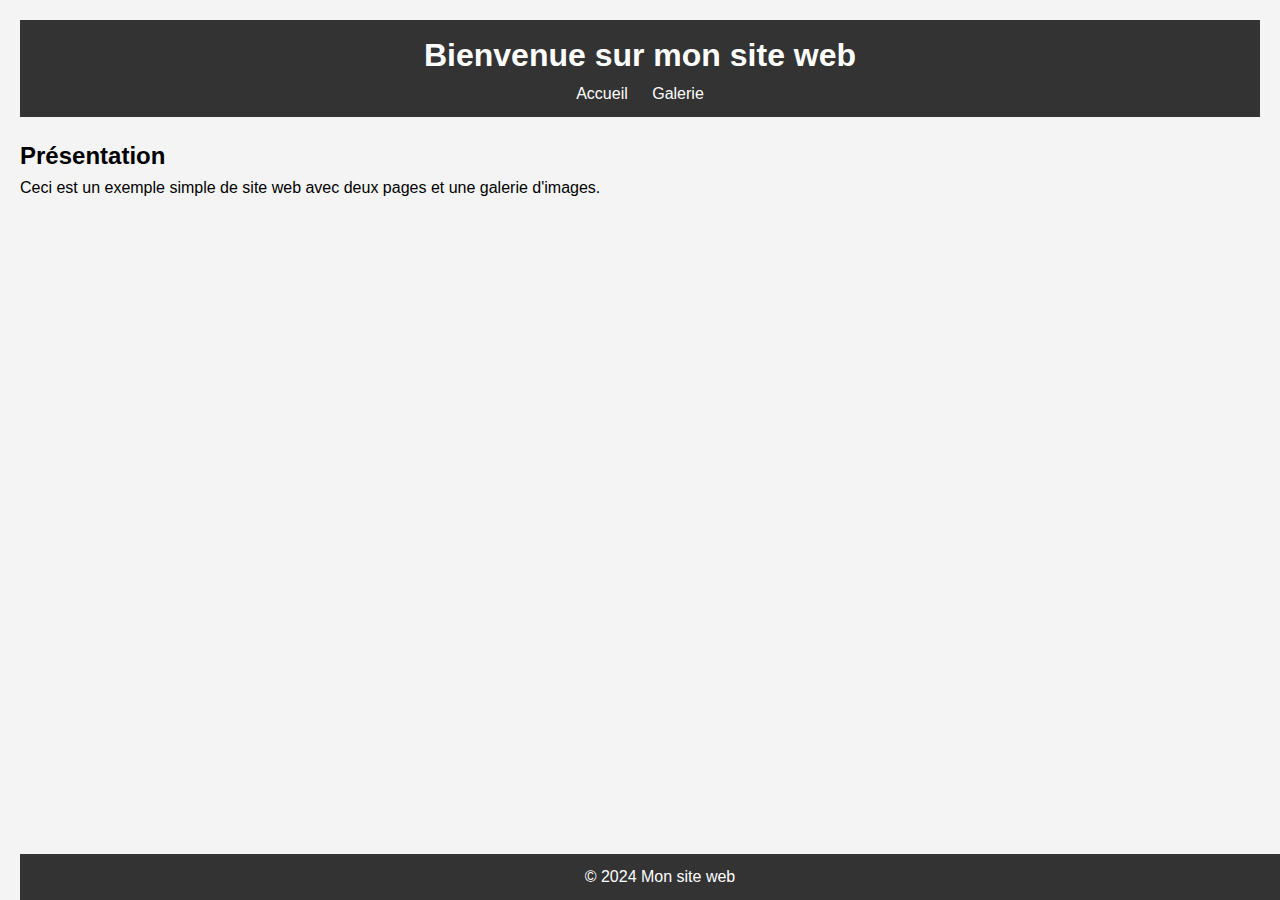
<file: index.html>
<!DOCTYPE html>
<html lang="fr">
<head>
    <meta charset="UTF-8">
    <meta name="viewport" content="width=device-width, initial-scale=1.0">
    <title>Page d'Accueil</title>
    <link rel="stylesheet" href="style.css">
</head>
<body>
    <header>
        <h1>Bienvenue sur mon site web</h1>
        <nav>
            <ul>
                <li><a href="index.html">Accueil</a></li>
                <li><a href="page2.html">Galerie</a></li>
            </ul>
        </nav>
    </header>

    <main>
        <section>
            <h2>Présentation</h2>
            <p>Ceci est un exemple simple de site web avec deux pages et une galerie d'images.</p>
        </section>
    </main>

    <footer>
        <p>&copy; 2024 Mon site web</p>
    </footer>
</body>
</html>
</file>
<file: style.css>
* {
    margin: 0;
    padding: 0;
    box-sizing: border-box;
}

body {
    font-family: Arial, sans-serif;
    line-height: 1.6;
    padding: 20px;
    background-color: #f4f4f4;
}

header {
    background-color: #333;
    color: white;
    padding: 10px 0;
    text-align: center;
}

nav ul {
    list-style: none;
    padding: 0;
}

nav ul li {
    display: inline;
    margin: 0 10px;
}

nav ul li a {
    color: white;
    text-decoration: none;
}

main {
    margin: 20px 0;
}

footer {
    background-color: #333;
    color: white;
    text-align: center;
    padding: 10px 0;
    position: fixed;
    width: 100%;
    bottom: 0;
}

.gallery {
    display: flex;
    justify-content: space-between;
    margin-top: 20px;
}

.gallery img {
    width: 24%;
    border: 2px solid #ccc;
    border-radius: 5px;
    transition: transform 0.3s ease;
}

.gallery img:hover {
    transform: scale(1.05);
}
</file>
